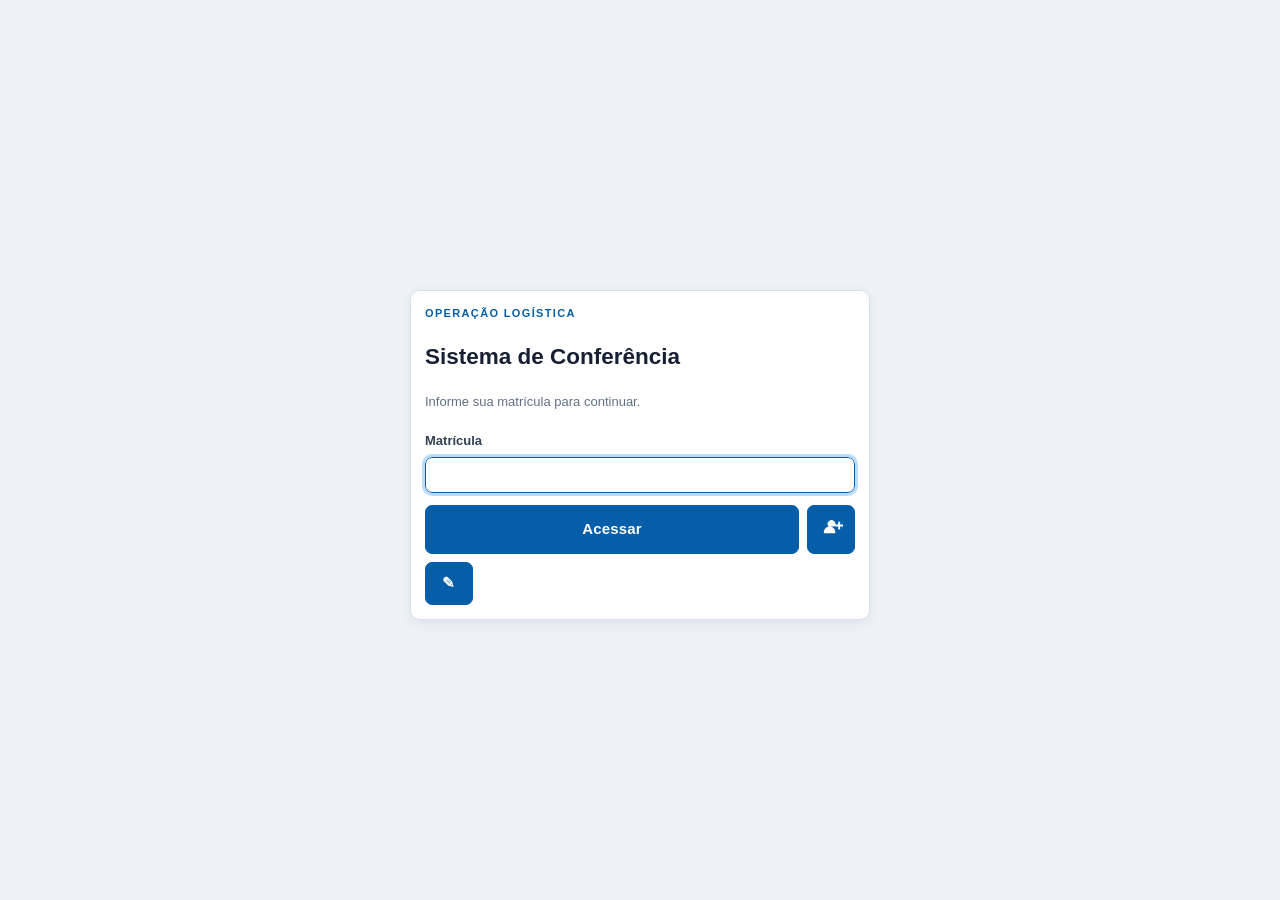
<file: access.html>
<!doctype html>
<html lang="pt-BR">
<head>
    <meta charset="utf-8">
    <meta name="viewport" content="width=device-width, initial-scale=1">
    <title>Sistema de Conferência</title>
    <link rel="stylesheet" href="/static/styles.css">
</head>
<body>
    <main class="access-layout">
        <section class="card access-card">
            <p class="eyebrow">OPERAÇÃO LOGÍSTICA</p>
            <h1>Sistema de Conferência</h1>
            <p class="helper">Informe sua matrícula para continuar.</p>
            <form id="access-form" class="access-form">
                <label for="matricula">
                    Matrícula
                    <input id="matricula" name="matricula" inputmode="numeric"
                           autocomplete="off" autofocus required>
                </label>
                <div class="access-actions">
                    <button id="btn-acessar" type="submit">Acessar</button>
                    <button class="icon-button" type="button"
                            id="btn-abrir-cadastro-colaborador"
                            aria-label="Cadastrar colaborador"
                            title="Cadastrar colaborador">
                        <svg viewBox="0 0 24 24" aria-hidden="true">
                            <path d="M15 12a4 4 0 1 0-6 0c-3 .8-5 3.1-5 6v1h12v-1c0-2.9-2-5.2-5-6Zm4-5v3h-3v2h3v3h2v-3h3v-2h-3V7Z"/>
                        </svg>
                    </button>
                    <button class="icon-button" type="button"
                            id="btn-editar-colaborador"
                            aria-label="Editar colaborador"
                            title="Editar colaborador">✎</button>
                </div>
            </form>
        </section>

        <dialog id="cadastro-modal" aria-labelledby="cadastro-title">
            <form id="cadastro-form" method="dialog">
                <div class="dialog-heading">
                    <div>
                        <p class="eyebrow">CADASTRO RÁPIDO</p>
                        <h2 id="cadastro-title">Cadastrar colaborador</h2>
                    </div>
                    <button id="fechar-modal" class="close-button" type="button"
                            aria-label="Fechar">×</button>
                </div>
                <label for="cadastro-matricula">
                    Matrícula
                    <input id="cadastro-matricula" name="matricula"
                           inputmode="numeric" autocomplete="off" required>
                </label>
                <label for="cadastro-nome">
                    Nome
                    <input id="cadastro-nome" name="nome"
                           autocomplete="off" required>
                </label>
                <label for="cadastro-turno">
                    Turno
                    <select id="cadastro-turno" name="turno" required>
                        <option value="">Selecione o turno</option>
                        <option value="T1">T1</option>
                        <option value="T2">T2</option>
                        <option value="T3">T3</option>
                        <option value="ADM">ADM</option>
                    </select>
                </label>
                <div class="dialog-actions">
                    <button class="secondary" type="button" id="cancelar">Cancelar</button>
                    <button type="submit" id="cadastrar">Cadastrar</button>
                </div>
            </form>
        </dialog>
    </main>
    <script type="module" src="/static/js/access.js"></script>
</body>
</html>
</file>
<file: static/styles.css>
:root {
  color-scheme: light;
  font-family: "Aptos", "Segoe UI Variable", "Segoe UI", Arial, sans-serif;
  color: #172033;
  background: #edf2f7;
  --blue: #075ea8;
  --blue-dark: #064b83;
  --border: #d8e1eb;
  --muted: #627186;
  --green: #137a43;
  --green-bg: #eaf8ef;
  --red: #b42318;
  --red-bg: #fff0ef;
  --yellow: #8a5b00;
  --yellow-bg: #fff7dc;
}

* { box-sizing: border-box; }
body {
  margin: 0;
  font-size: 15px;
  line-height: 1.5;
  text-rendering: optimizeLegibility;
  -webkit-font-smoothing: antialiased;
}
button, input { font: inherit; }
button {
  min-height: 36px;
  padding: 7px 12px;
  border: 1px solid var(--blue);
  border-radius: 7px;
  color: #fff;
  background: var(--blue);
  cursor: pointer;
  font-weight: 700;
  letter-spacing: .01em;
}
button:hover { background: var(--blue-dark); }
button:disabled { cursor: wait; opacity: .6; }
button.secondary {
  color: #314156;
  background: #fff;
  border-color: #b8c6d5;
}
button.secondary:hover { background: #f4f7fa; }
button.danger-outline {
  color: var(--red);
  background: #fff;
  border-color: #e2a39e;
}
button.danger-button { background: var(--red); border-color: var(--red); }
button.ready-to-finish { background: var(--green); border-color: var(--green); }

.layout { max-width: 1180px; margin: auto; padding: 6px 16px 32px; }
.access-layout {
  min-height: 100vh;
  display: grid;
  place-items: center;
  padding: 20px;
}
.access-card { width: min(100%, 460px); }
.conference-heading, .dialog-heading, .list-heading {
  display: flex;
  align-items: center;
  justify-content: space-between;
  gap: 10px;
}
.conference-heading-actions { display: flex; flex: 0 0 auto; align-items: center; gap: 5px; }
.conference-action {
  position: relative;
  display: grid;
  width: 32px;
  min-width: 32px;
  min-height: 32px;
  height: 32px;
  padding: 5px;
  place-items: center;
}
.conference-action__icon { width: 16px; height: 16px; fill: none; stroke: currentColor; stroke-width: 2; stroke-linecap: round; stroke-linejoin: round; }
.conference-heading-state { display: flex; align-items: center; gap: 10px; margin-left: auto; }
h2, h3 { margin: 0; }
h2, h3 {
  font-family: "Aptos Display", "Aptos", "Segoe UI Variable", "Segoe UI", Arial, sans-serif;
  letter-spacing: -.018em;
}
h2 { font-size: 21px; font-weight: 750; line-height: 1.2; }
h3 { font-size: 16px; font-weight: 700; line-height: 1.3; }
.eyebrow {
  margin: 0 0 5px;
  color: var(--blue);
  font-size: 11px;
  font-weight: 750;
  letter-spacing: 1.35px;
}
.helper { margin: 7px 0; color: var(--muted); font-size: 13px; line-height: 1.45; }
.card {
  margin-top: 10px;
  padding: 14px;
  border: 1px solid var(--border);
  border-radius: 10px;
  background: #fff;
  box-shadow: 0 3px 12px #102a4312;
}
#conference { margin-top: 0; }
#conference.conference--empty > :not(.conference-heading) { display: none; }
.visually-hidden {
  position: absolute;
  width: 1px;
  height: 1px;
  padding: 0;
  overflow: hidden;
  clip: rect(0, 0, 0, 0);
  white-space: nowrap;
  border: 0;
}
label {
  display: grid;
  gap: 6px;
  color: #324055;
  font-size: 13px;
  font-weight: 650;
}
input {
  width: 100%;
  min-height: 36px;
  padding: 7px 10px;
  border: 1px solid #b7c5d4;
  border-radius: 7px;
  color: #172033;
  background: #fff;
}
input:focus {
  outline: 3px solid #b9ddfa;
  border-color: var(--blue);
}
select { min-height: 42px; padding: 9px 11px; border: 1px solid #b7c5d4; border-radius: 7px; background: #fff; }
.choice-grid { display: grid; grid-template-columns: repeat(3, 1fr); gap: 8px; margin: 8px 0 14px; }
.choice-grid[aria-label="Origem"] { grid-template-columns: repeat(2, 1fr); }
.choice-button { min-height: 52px; background: #f7f9fc; color: #172033; border-color: #b7c5d4; }
.choice-button.selected { background: #e7f1fa; color: var(--blue-dark); border-color: var(--blue); box-shadow: inset 0 0 0 1px var(--blue); }
#import-modal {
  width: min(560px, calc(100vw - 24px));
  max-height: calc(100dvh - 24px);
  margin: 12px auto;
  padding: 14px 16px 16px;
  overflow-y: auto;
}
#import-modal form { display: grid; gap: 7px; }
#import-modal .dialog-heading { min-height: 32px; }
#import-modal h2 { font-size: 20px; }
#import-modal .helper { margin: 0; font-size: 12px; line-height: 1.3; }
#import-modal label { margin-top: 0; gap: 3px; }
#import-modal input { min-height: 34px; padding: 5px 9px; }
#import-modal .dropzone { margin-top: 0; padding: 8px 10px; }
#import-modal .choice-grid { row-gap: 5px; margin: 0 0 2px; }
#import-modal .choice-button { min-height: 36px; padding: 5px 9px; }
#import-modal .dialog-actions { margin-top: 2px; }
.dropzone { margin-top: 8px; padding: 16px; border: 2px dashed #b7c5d4; border-radius: 8px; color: var(--muted); text-align: center; }
.dropzone.dragging { background: #e7f1fa; border-color: var(--blue); }
.access-form { margin-top: 20px; }
.access-actions {
  display: grid;
  grid-template-columns: 1fr 48px;
  gap: 8px;
  margin-top: 12px;
}
.icon-button { width: 48px; padding: 9px; }
.icon-button svg { width: 23px; height: 23px; fill: currentColor; }
.upload-form {
  display: grid;
  grid-template-columns: minmax(260px, 1fr) auto;
  align-items: end;
  gap: 12px;
}
#toast-container {
  position: fixed;
  z-index: 1000;
  top: 16px;
  right: 16px;
  display: grid;
  width: min(380px, calc(100vw - 32px));
  gap: 8px;
  pointer-events: none;
}
.toast {
  display: grid;
  grid-template-columns: 22px minmax(0, 1fr) 28px;
  align-items: start;
  gap: 9px;
  padding: 11px 10px 11px 12px;
  border: 1px solid;
  border-radius: 9px;
  box-shadow: 0 8px 24px #102a4330;
  pointer-events: auto;
  animation: toast-in .18s ease-out;
}
.toast--success { color: #155c2f; background: var(--green-bg); border-color: #bde3c9; }
.toast--error { color: var(--red); background: var(--red-bg); border-color: #f1c0bc; }
.toast--attention { color: var(--yellow); background: var(--yellow-bg); border-color: #ead38d; }
.toast--info { color: var(--blue-dark); background: #e7f1fa; border-color: #b9ddfa; }
.toast__icon { display: grid; width: 22px; height: 22px; place-items: center; border-radius: 50%; color: #fff; font-size: 14px; font-weight: 900; }
.toast--success .toast__icon { background: var(--green); }
.toast--error .toast__icon { background: var(--red); }
.toast--attention .toast__icon { background: var(--yellow); }
.toast--info .toast__icon { background: var(--blue); }
.toast__message { padding-top: 2px; color: #172033; font-size: 13px; line-height: 1.35; overflow-wrap: anywhere; white-space: pre-line; }
.toast__close { min-height: 28px; width: 28px; padding: 0; border-color: transparent; color: currentColor; background: transparent; font-size: 20px; line-height: 1; }
.toast__close:hover { background: #17203312; }
@keyframes toast-in { from { opacity: 0; transform: translateY(-8px); } to { opacity: 1; transform: translateY(0); } }
.status-badge {
  padding: 7px 10px;
  border-radius: 999px;
  background: #e7f1fa;
  color: var(--blue-dark);
  font-size: 12px;
  font-weight: 800;
}
.conference-metadata {
  display: flex;
  flex-wrap: wrap;
  gap: 4px 0;
  margin: 10px 0 8px;
  color: var(--muted);
  font-size: 13px;
}
.conference-metadata span { white-space: nowrap; }
.conference-metadata span + span::before { content: "|"; margin: 0 9px; color: #a8b4c2; }
.conference-metadata strong { color: #172033; }
.summary {
  display: grid;
  grid-template-columns: repeat(7, minmax(0, 1fr));
  gap: 7px;
}
.summary article {
  min-width: 0;
  padding: 6px 7px;
  border: 1px solid #e0e7ef;
  border-radius: 8px;
  background: #f7f9fc;
}
.summary span {
  display: block;
  overflow: hidden;
  text-overflow: ellipsis;
  white-space: nowrap;
  color: var(--muted);
  font-size: 11px;
}
.summary strong { display: block; overflow: hidden; margin-top: 1px; text-overflow: ellipsis; white-space: nowrap; font-size: 17px; }
.summary .danger-card strong { color: var(--red); }
.summary .success-card strong { color: var(--green); }
.summary .mixed-pallet-class strong { color: var(--red); }
progress {
  width: 100%;
  height: 9px;
  margin: 9px 0 11px;
  accent-color: var(--green);
}
.scan-controls { display: flex; align-items: end; gap: 10px; margin-top: 10px; }
.scan-form { flex: 1 1 360px; }
.scan-form input { font-family: Consolas, monospace; font-size: 17px; }
.conference-actions { display: flex; flex: 0 1 auto; flex-wrap: wrap; justify-content: flex-end; gap: 7px; }
.lists-grid {
  display: grid;
  grid-template-columns: minmax(0, 1.6fr) minmax(280px, .8fr);
  gap: 12px;
  margin-top: 12px;
}
.list-heading { margin-bottom: 5px; }
.list-heading span { color: var(--muted); font-size: 12px; }
.box-list, .extra-list {
  max-height: 400px;
  overflow-y: auto;
  margin: 0;
  padding: 0;
  list-style: none;
  border: 1px solid var(--border);
  border-radius: 8px;
}
.box-item, .extra-item {
  display: flex;
  justify-content: space-between;
  gap: 8px;
  padding: 7px 10px;
  border-bottom: 1px solid #e8edf3;
  font-family: Consolas, monospace;
  font-size: 13px;
}
.box-item:last-child, .extra-item:last-child { border-bottom: 0; }
.box-item span, .extra-item span { color: var(--muted); font-family: Inter, "Segoe UI", sans-serif; }
.box-item.confirmed { color: var(--green); background: var(--green-bg); }
.box-item.confirmed span { color: var(--green); }
.extra-panel { color: var(--red); }
.extra-list:empty::after {
  display: block;
  padding: 22px;
  color: var(--muted);
  text-align: center;
  content: "Nenhuma sobra";
}
.extra-item { color: var(--red); background: var(--red-bg); }
.extra-item time { color: var(--muted); font-family: Inter, "Segoe UI", sans-serif; font-size: 12px; }
.extra-item .scan-order { color: var(--red); font-weight: 700; }
.correct-surplus-button { margin-left: auto; padding: 4px 8px; color: #8e1c1c; background: #fff; border: 1px solid #c44a43; border-radius: 5px; font-size: 12px; font-weight: 700; }
.correct-surplus-button:hover, .correct-surplus-button:focus-visible { color: #fff; background: #a72823; }
.surplus-correction-notice { display: grid; gap: 5px; margin-top: 10px; padding: 10px 12px; color: #8e1c1c; background: var(--red-bg); border: 1px solid #e2a39e; border-radius: 8px; }
.surplus-correction-notice[hidden] { display: none !important; }
.surplus-correction-notice strong { font-size: 13px; }
.surplus-correction-notice code { color: #6f1511; font-family: Consolas, monospace; font-size: 16px; font-weight: 700; }
.surplus-correction-notice .secondary { justify-self: start; margin-top: 2px; }
.surplus-alert {
  position: fixed;
  z-index: 1100;
  top: 50%;
  left: 50%;
  display: grid;
  gap: 5px;
  width: min(92vw, 520px);
  padding: 18px 22px;
  color: #fff;
  background: var(--red);
  border: 2px solid #8e1c1c;
  border-radius: 10px;
  box-shadow: 0 18px 48px #49131380;
  pointer-events: none;
  text-align: center;
  transform: translate(-50%, -50%);
}
.surplus-alert strong { font-size: 18px; }
.surplus-alert #surplus-alert-code { font-family: Consolas, monospace; font-size: 16px; font-weight: 700; }
.surplus-alert[hidden] { display: none !important; }
.surplus-alert.surplus-alert--visible { display: grid; }
.mixed-pallet-alert {
  position: fixed;
  z-index: 1100;
  top: 18px;
  left: 50%;
  width: min(92vw, 620px);
  padding: 13px 18px;
  color: #fff;
  background: var(--red);
  border: 2px solid #8e1c1c;
  border-radius: 10px;
  box-shadow: 0 12px 30px #49131366;
  pointer-events: none;
  text-align: center;
  transform: translateX(-50%);
}
.mixed-pallet-alert[hidden] { display: none !important; }
.finish-modal--surplus h2, .finish-modal--surplus h3, .finish-surplus-warning { color: var(--red); }
.finish-surplus-icon { margin-right: 7px; }
.finish-surplus-warning { margin: 12px 0 8px; font-size: 16px; font-weight: 700; }
.finish-surplus-guidance { margin: 0 0 12px; }
.finish-surplus-details h3 { margin: 0 0 6px; font-size: 15px; }
.finish-surplus-list { max-height: 180px; margin: 0; padding: 0; overflow-y: auto; list-style: none; border: 1px solid #e2a39e; border-radius: 7px; }
.finish-surplus-list li { display: grid; grid-template-columns: 1fr auto; gap: 5px 10px; padding: 8px 10px; border-bottom: 1px solid #f2cfcc; color: var(--red); }
.finish-surplus-list li:last-child { border-bottom: 0; }
.finish-surplus-list strong { font-family: Consolas, monospace; }
.finish-surplus-list time { grid-column: 1 / -1; color: var(--muted); font-size: 12px; }
.extra-item.resolved { color: var(--green); background: var(--green-bg); }

dialog {
  width: min(92vw, 500px);
  padding: 22px;
  border: 1px solid var(--border);
  border-radius: 10px;
  box-shadow: 0 18px 48px #09192d4d;
}
dialog::backdrop { background: #0a1d3288; }
dialog label { margin-top: 13px; }
.close-button {
  width: 38px;
  min-height: 38px;
  padding: 0;
  color: #526174;
  background: #fff;
  border-color: transparent;
  font-size: 24px;
}
.dialog-actions { display: flex; justify-content: flex-end; gap: 9px; margin-top: 20px; }

@media (max-width: 900px) {
  .summary { grid-template-columns: repeat(3, 1fr); }
  .lists-grid { grid-template-columns: 1fr; }
}
@media (max-width: 600px) {
  .layout { padding: 6px 12px 40px; }
  .upload-form { grid-template-columns: 1fr; }
  .summary { grid-template-columns: repeat(2, 1fr); }
  .card { padding: 15px; }
  .conference-metadata span { white-space: normal; }
  .conference-heading { align-items: center; }
  .conference-heading-state { flex-wrap: wrap; justify-content: flex-end; }
  .scan-controls { align-items: stretch; flex-direction: column; }
  .conference-actions { justify-content: flex-start; }
  #toast-container { top: 10px; right: 12px; width: calc(100vw - 24px); }
  .box-item, .extra-item { align-items: flex-start; flex-direction: column; }
  .correct-surplus-button { margin-left: 0; }
  .finish-surplus-list li { grid-template-columns: 1fr; }
}
</file>
